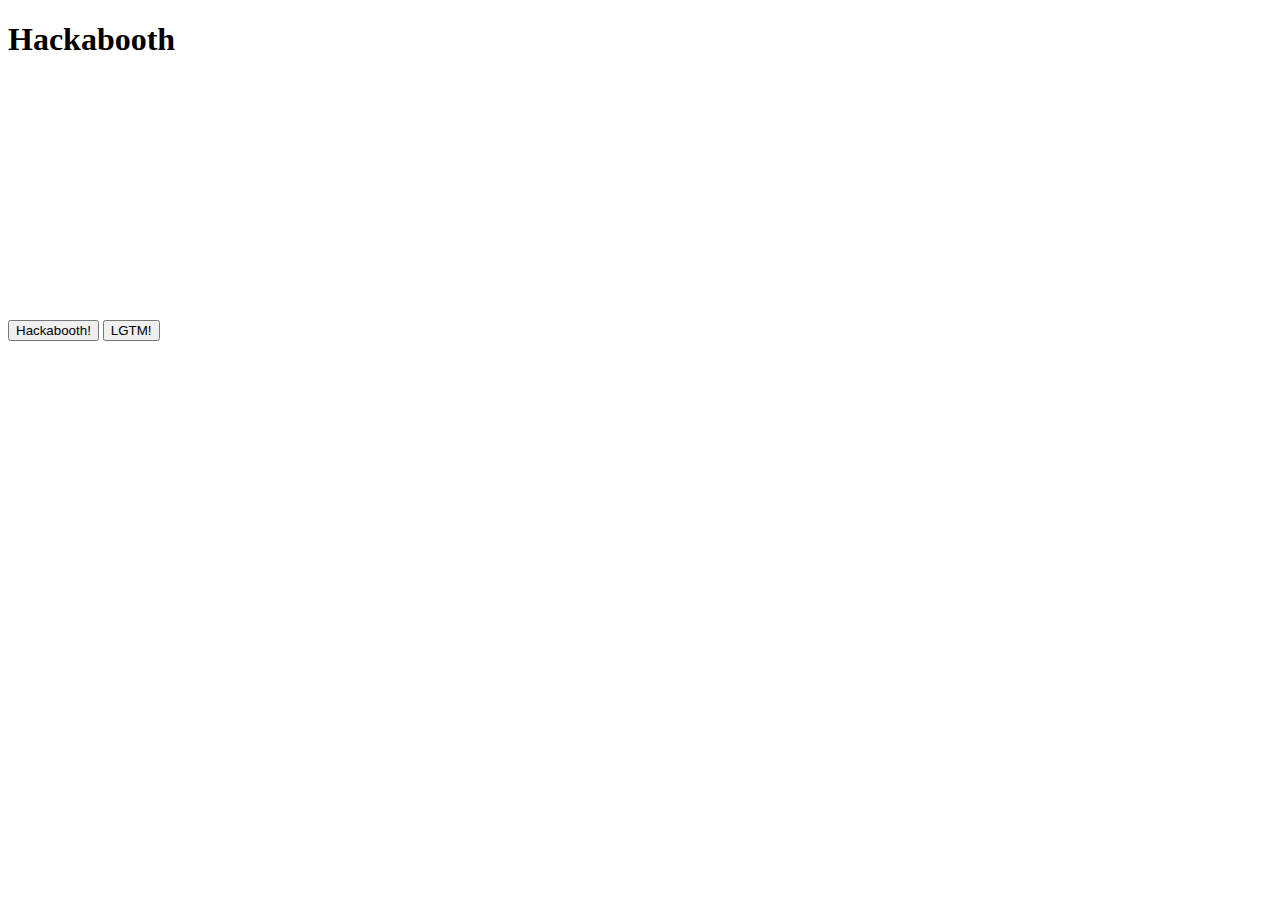
<file: imagetest/index.html>
<!DOCTYPE html PUBLIC "-//W3C//DTD XHTML 1.0 Strict//EN"
        "http://www.w3.org/TR/xhtml1/DTD/xhtml1-strict.dtd">
<html xmlns="http://www.w3.org/1999/xhtml">
    <head>
        <link rel="stylesheet" type="text/css" href="style.css">

        <script src="jquery-2.1.1.js" type="text/javascript"></script>
        <script src="webcam.js" type="text/javascript"></script>
        <script src="hackabooth.js" type="text/javascript"></script>
    </head>

    <body>
        <h1>Hackabooth</h1>
        <h3 id="countdown"></h3>
        <div id="camera"></div><form>
        <form>
            <input type=button value="Hackabooth!" onClick="startCountdown()">
            <input type=button value="LGTM!" onClick="sendPhotos()">
        </form>
        <div id="results"></div>
    </body>
</html>
</file>
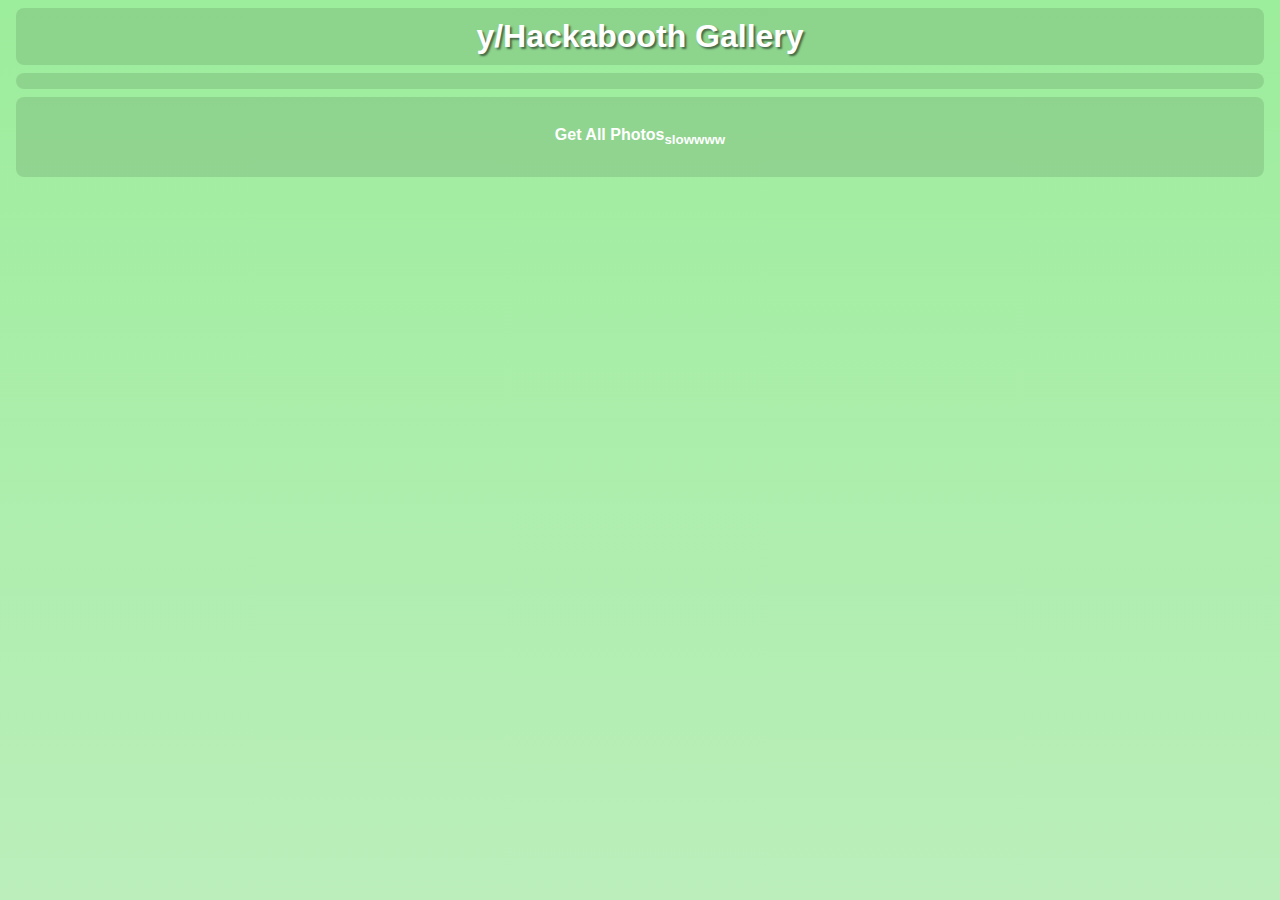
<file: gallery.html>
<!DOCTYPE html PUBLIC "-//W3C//DTD XHTML 1.0 Strict//EN"
        "http://www.w3.org/TR/xhtml1/DTD/xhtml1-strict.dtd">
<html xmlns="http://www.w3.org/1999/xhtml">
    <head>
        <link rel="stylesheet" type="text/css" href="css/gallery.css">

        <script src="https://ajax.googleapis.com/ajax/libs/jquery/2.1.1/jquery.min.js"></script>
        <script src="js/jquery.animate-shadow.js" type="text/javascript"></script>
        <script src="js/jquery.collagePlus.js" type="text/javascript"></script>
        <script src="js/gallery.js" type="text/javascript"></script>
    </head>

    <body>
        <div class="header content-container">
            <h1>y/Hackabooth Gallery</h1>
        </div>
        <div class="photos content-container"></div>
        <div class="footer content-container">
            <a id="all-photos" href="#" onClick="getAllPhotos()"><h4>Get All Photos<sub>slowwww</sub></h4></a>
        </div>
    </body>
</html>
</file>
<file: imagetest/style.css>
img.preview {
	-webkit-filter: grayscale(100%);
	-moz-filter: grayscale(100%);
	filter: grayscale(100%);
}
</file>
<file: css/gallery.css>
html {
	height: 100%;
}

body {
	font-family: Helvetica;
	background: #BBEEBB; /* Old browsers */
	background: -moz-linear-gradient(top, #9ced9c 0%, #bbeebb 100%); /* FF3.6+ */
	background: -webkit-gradient(linear, left top, left bottom, color-stop(0%,#9ced9c), color-stop(100%,#bbeebb)); /* Chrome,Safari4+ */
	background: -webkit-linear-gradient(top, #9ced9c 0%,#bbeebb 100%); /* Chrome10+,Safari5.1+ */
	background: -o-linear-gradient(top, #9ced9c 0%,#bbeebb 100%); /* Opera 11.10+ */
	background: -ms-linear-gradient(top, #9ced9c 0%,#bbeebb 100%); /* IE10+ */
	background: linear-gradient(to bottom, #9ced9c 0%,#bbeebb 100%); /* W3C */
	background-attachment: fixed;
}

.content-container {
	color: #FFFFFF;
	padding: 8px;
	background-color: rgba(0, 0, 0, 0.1);
	border-radius: 8px;
	margin: 8px;
}

.header {
	padding-top: 2px;
	padding-bottom: 2px;
	text-shadow: 2px 2px 2px rgba(0,0,0,0.5);
	text-align: center;
}

.header h1,
.header h4 {
	margin: 8px;
}

.footer {
	text-align: center;
}

a {
	-webkit-transition: color 0.5s;
    transition: color 0.5s;
}

a:link {
	text-decoration: none;
	color: #FFFFFF;
}

a:visited {
	text-decoration: none;
	color: #FFFFFF;
}

a:active,
a:hover {
	text-decoration: none;
	color: #EEEEEE;
}

.photos {
	/*background-color: #83d083;*/
	-webkit-transition: width 0.5s, height 0.5s;
    transition: width 0.5s, height 0.5s;
}

.photos img{
	margin: 8px;
    vertical-align:bottom;
    opacity:0;
    box-shadow : 2px 2px 8px 0px #333333;

    max-width:480px;
    max-height:480px;
    width: auto;
    height: auto;
}
</file>
